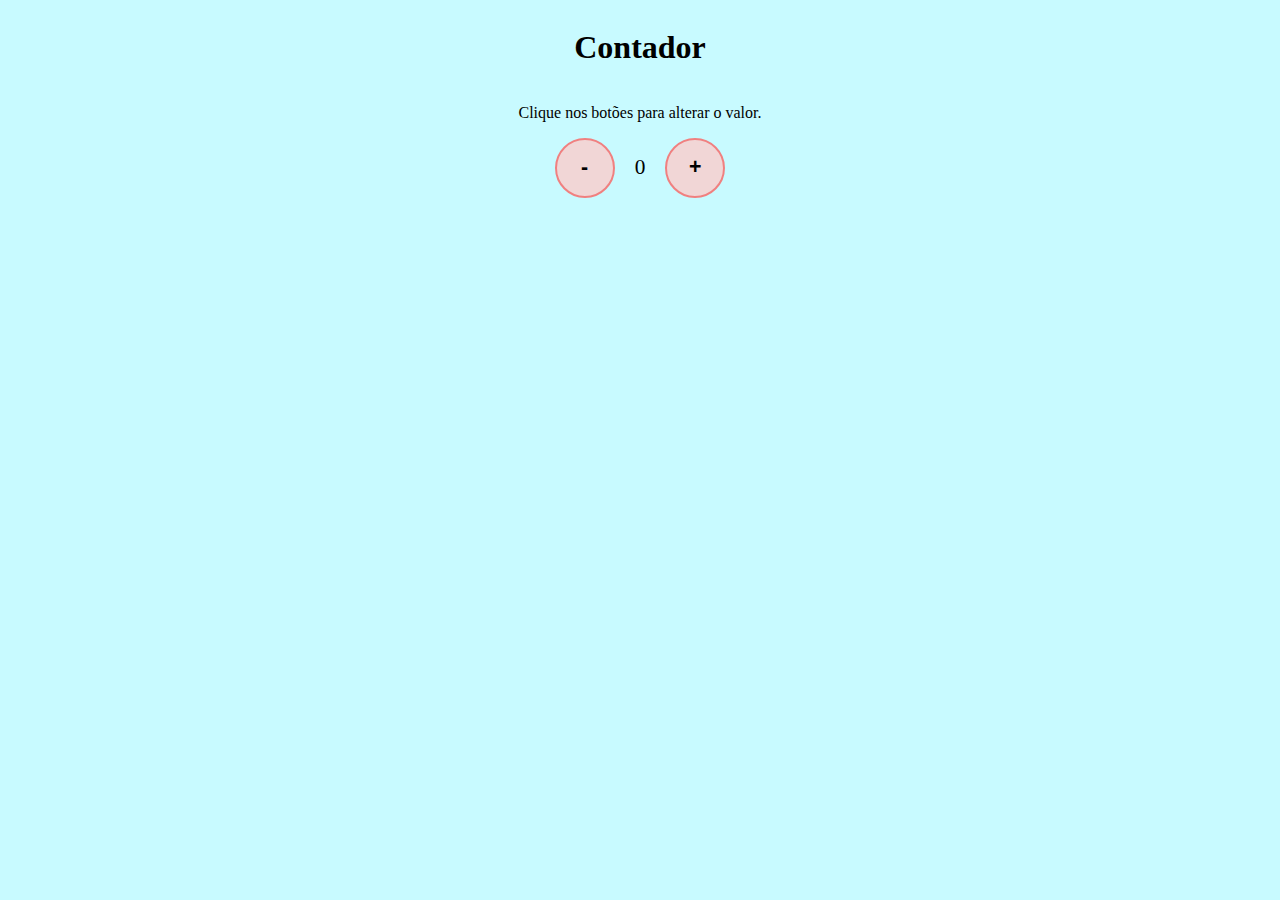
<file: contador/index.htm>
<!DOCTYPE html>
<html lang="en">
<head>
    <meta charset="UTF-8">
    <meta http-equiv="X-UA-Compatible" content="IE=edge">
    <meta name="viewport" content="width=device-width, initial-scale=1.0">
    <title>Contador</title>
    <link rel="stylesheet" type="text/css" href="assets/css/style.css">
    <script type="text/javascript" src="assets/js/script.js" defer></script>
</head>
<body>
    <h1>Contador</h1>
    <p>Clique nos botões para alterar o valor.</p>
    <div id="counter">
        <button name="subtrair" onclick="decrement()">-</button>
        <span id="currentNumber">0</span>
        <button name="adicionar" onclick="increment()">+</button>
    </div>

</body>
</html>
</file>
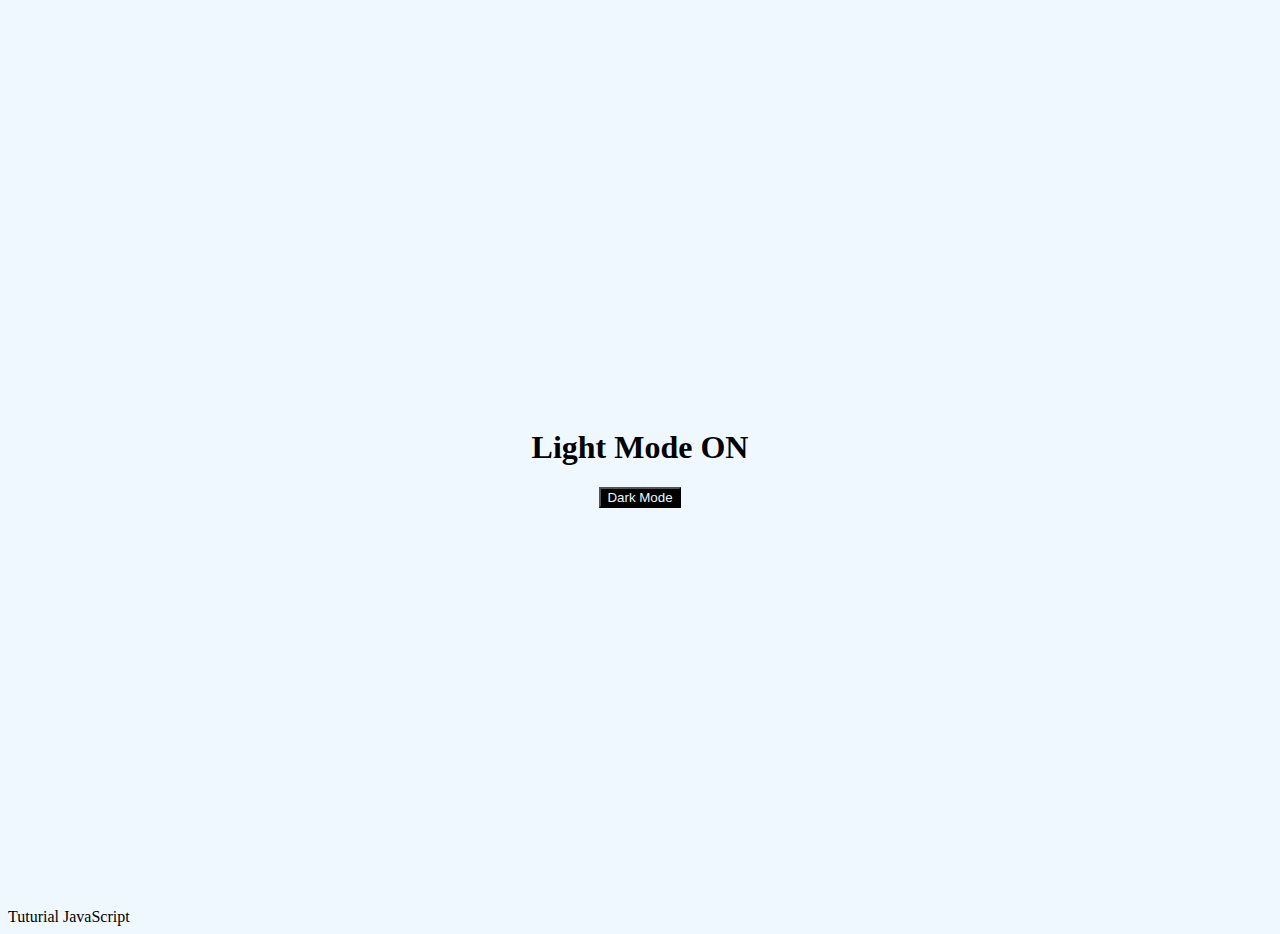
<file: DOM-manipulando/index.html>
<!DOCTYPE html>
<html lang="en">
<head>
    <meta charset="UTF-8">
    <meta http-equiv="X-UA-Compatible" content="IE=edge">
    <meta name="viewport" content="width=device-width, initial-scale=1.0">
    <link rel="stylesheet" href="assets/css/styles.css">
    <script src="assets/js/scripts.js" defer></script>
    <title>Manipulando o DOM</title>
</head>
<body>
    <main>
        <h1 id="page-title">Light Mode ON</h1>
        <button aria-label="selecionar-modo" id="mode-selector">Dark Mode</button>
    </main>
    <footer>Tuturial JavaScript</footer>
</body>
</html>
</file>
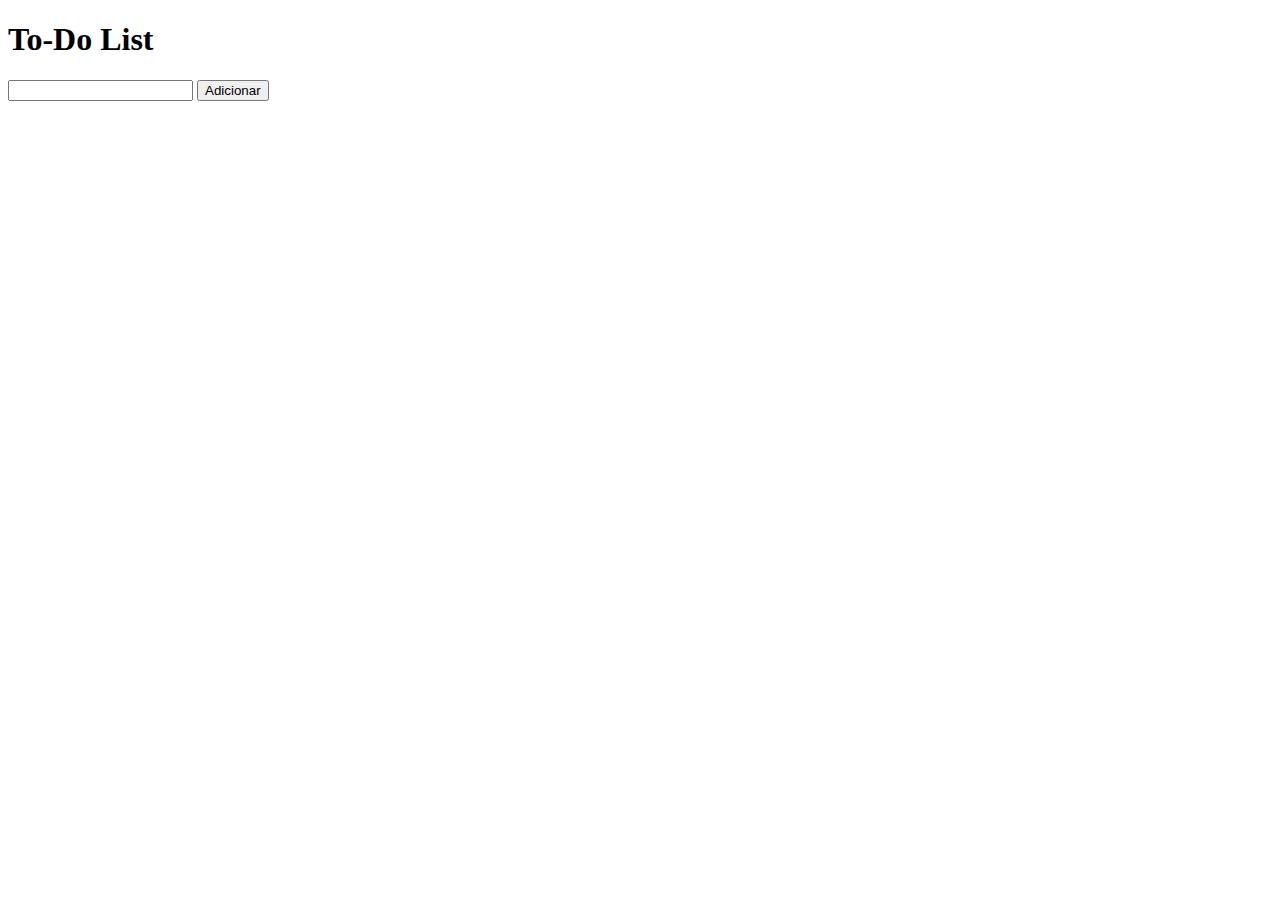
<file: dto-do-list/index.html>
<!DOCTYPE html>
<html lang="en">
<head>
    <meta charset="UTF-8">
    <meta http-equiv="X-UA-Compatible" content="IE=edge">
    <meta name="viewport" content="width=device-width, initial-scale=1.0">
    <title>To-Do List</title>
    <script type="text/javascript" src="assets/js/scripts.js" defer></script>
</head>
<body>
    <h1>To-Do List</h1>
    <input type="text" name="tarefa" id="tarefa">
    <button onclick="add()">Adicionar</button>
    <ul id="tarefas">

    </ul>
</body>
</html>
</file>
<file: contador/assets/css/style.css>
body{
    background-color: rgb(200, 250, 255);
    display: flex;
    text-align: center;
    flex-direction: column;
}
button{
    display: flex;
    width: 60px;
    height: 60px;
    font-size: 16pt;
    padding: 20px;
    border: 2px solid lightcoral;
    border-radius: 50%;
    background-color: rgb(241, 214, 214);
    font-weight: 600;
    text-align: center;
    align-items: center;
    justify-content: center;
    justify-items: center;
}
#counter{
    display: flex;
    justify-content: center;
}
#currentNumber{
    margin: 0 20px;
    font-size: 16pt;
    display: flex;
    align-items: center;
}
</file>
<file: DOM-manipulando/assets/css/styles.css>
body{
    background-color: aliceblue;
    color: black;
}
body.dark-mode{
    background-color: black;
    color: aliceblue;
}

main{
    display: flex;
    flex-direction: column;
    align-items: center;
    justify-content: center;
    height: 100vh;
    width: 100%;
}
button{
    background-color: black;
    color: aliceblue;
}
button.dark-mode{
    background-color: aliceblue;
    color: black;
}
</file>
